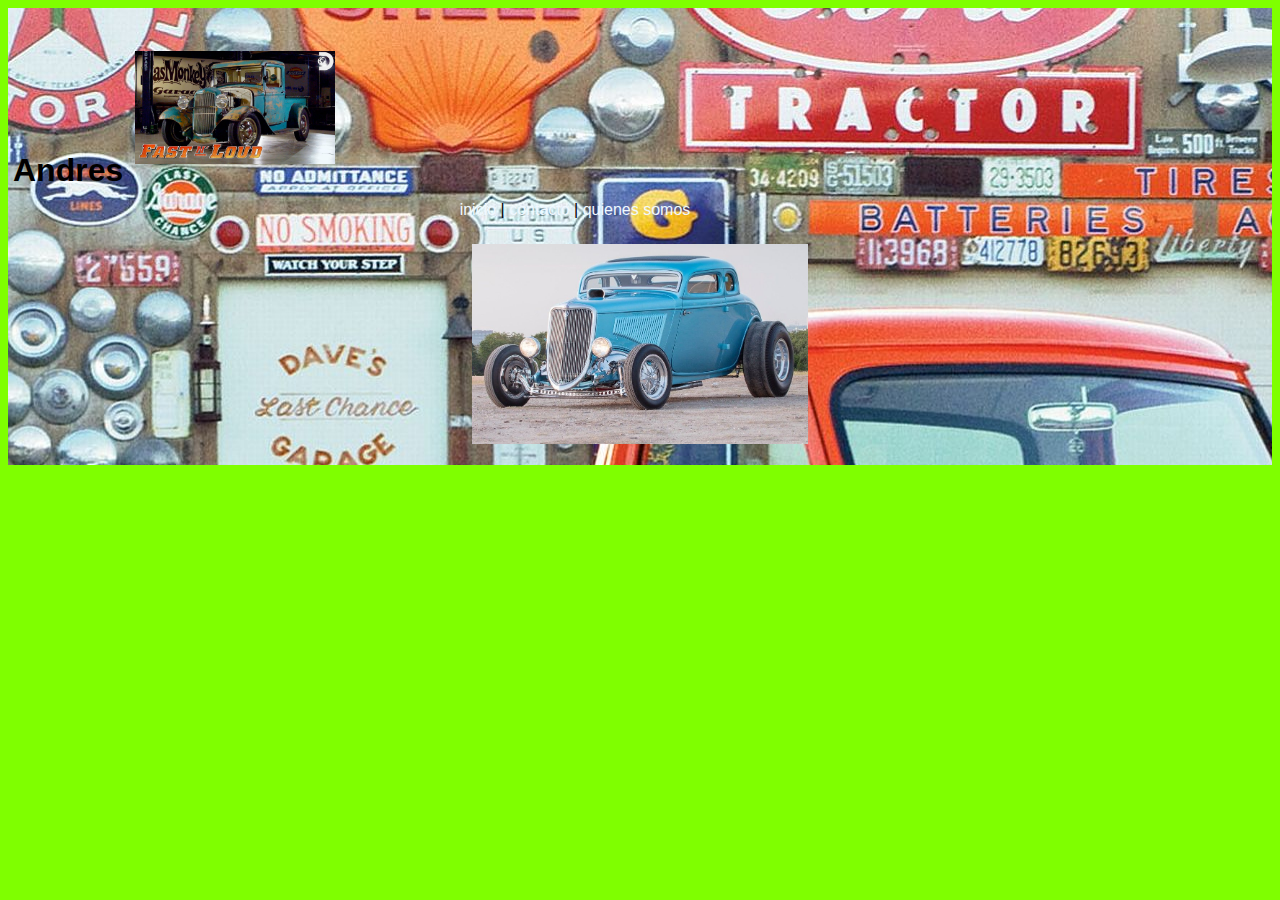
<file: contacto.html>
<!DOCTYPE html>
<html lang="en">
<head>
    <meta charset="UTF-8">
    <meta name="viewport" content="width=device-width, initial-scale=1.0">
    <title>Andres</title>
    <link rel="stylesheet" href="estilos.css">
    <link rel="shortcut icon" href="favicon.ico" type="image/x-icon">
</head>
<body>
    <div class="conteiner-fluid">
    <header>   
        <h1 title="titulo" style=>Andres<img src="img/auti5.jpg" alt="logo del taller" width="200px"></h1>

    <!--poner el nav dentro del un div para el menu de navegacion-->
        <div><nav><a href="index.html">inicio</a> | <a href="contacto.html" title="escribinos a nuestros mails">contacto</a> | <a href="quienessomos.html">quienes somos</a>

    <!--banner del taller-->
            <div><img src="img/2.jpg" alt="" height="200px"></div></nav>
        </div>
    </header>
    </div>
</body>
</html>
</file>
<file: estilos.css>
/*estilos*/
/*css.tricks.com pagina para ver los atajos de css muy util*/
/* DEFINO EL MARGEN DE LA PAGINA Y EL BORDE CON COLOR*/
/*el punto adelante define un estilo para usar en html*/
*{
    box-sizing:content-box;
    }
body{
    font-family: Arial, Helvetica, sans-serif;
    background-color: chartreuse;
    }
.container-fluid{
    margin: 10px 5px;
    border: 2px solid rgb(43, 47, 45);
    padding: 7px;
}
/*APLICA EL BORDE A TODAS LAS IMAGENES*/
img{
    align-items: center;
    margin: 5px 5px;
    padding: 5px;
}
/*APLICA EL BORDE SOLO A LAS IMAGENES DENTRO DEL HEADER*/
header img{
    margin: 10px 5px;

    padding: 7px;
}
/*DENTRO DEL DIV DEL HEADER*/
header div{
    display: flex;/*atributo flexible*/
    flex-direction: row;/*direccion del atributo*/
    flex-wrap: wrap;/*en fila y se acomode el contenido*/
    align-content: center;/* centrado, inicial, izquierda,importante*/
    justify-content: center;/**/
    height: 250px;/*altura*/
}
/*EL NUMERAL SE USA PARA QUE EL ESTILO APLIQUE A IMAGENES*/
#logo{/*EN HTML LO USAMOS CON id=""*/
    display: flex;/*atributo flexible uno al lado del otro*/
    flex-direction: row;/*direccion del atributo*/
    flex-wrap: wrap;/*en fila y se acomode el contenido*/
    align-content: center;/* centrado, inicial, izquierda,importante*/
    justify-content: flex-start;/**/
    align-items: flex-start;/*alinear los demas items*/
    height: 7px;/*altura*/
}
/*EL PUNTO SE USA D*/
.logo{/*EN HTML LO USAMOS CON class="" y concatenar varias class con espacios*/
    background-color: aliceblue;

}
/*ESTRUCTURA PARA CREAR UN FLEXBOX*/
.destaca {
    display: flex;
    flex-wrap: nowrap;
    flex-direction: row;
    align-content: center;
    justify-content: center;
    align-items: flex-start;
    background-color: steelblue;
    border-style:dashed;

}

header{
    background-image: url(img/auto1.jpg);
    display:flexbox;
    flex-wrap: nowrap;
    text-align:left;
    padding: 5px;
}
a{
    color: aliceblue;
    text-decoration: none;/*Para poner o sacar subrayados, punteado, doble subrayado etc*/

}
a :hover{
    color: darkgoldenrod;
    text-decoration: double;
}
.vinculo{
    background-color: steelblue;
}
</file>
